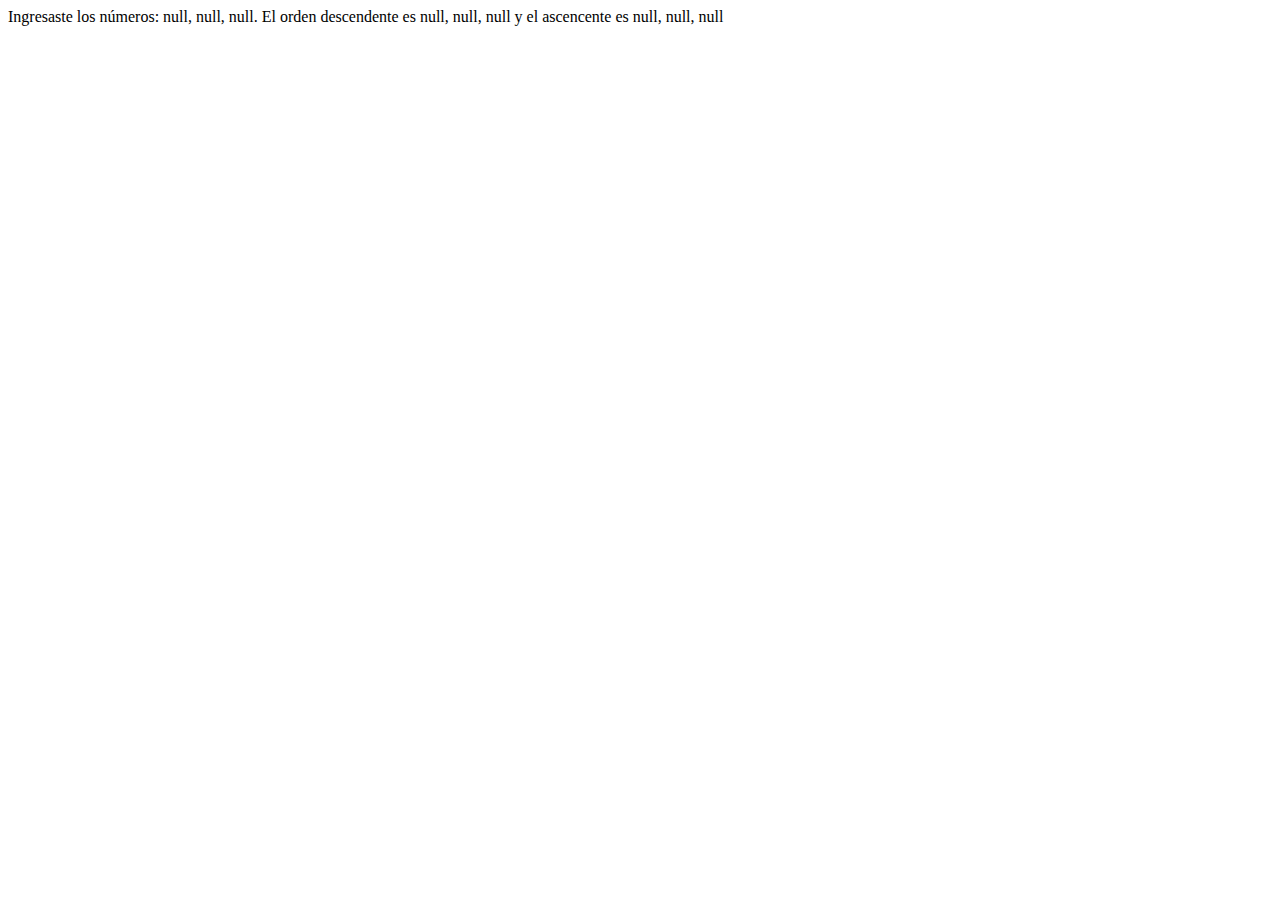
<file: Ejercicio de Lógica de Programación 1/ejercicio1.html>
<!DOCTYPE html>
<html lang="en">
<head>
    <meta charset="UTF-8">
    <meta name="viewport" content="width=device-width, initial-scale=1.0">
    <title>Ejercicio 1</title>
</head>
<body>
    <div id="ejercicio1"></div>
    <script src="ejercicio1.js"></script>
</body>
</html>
</file>
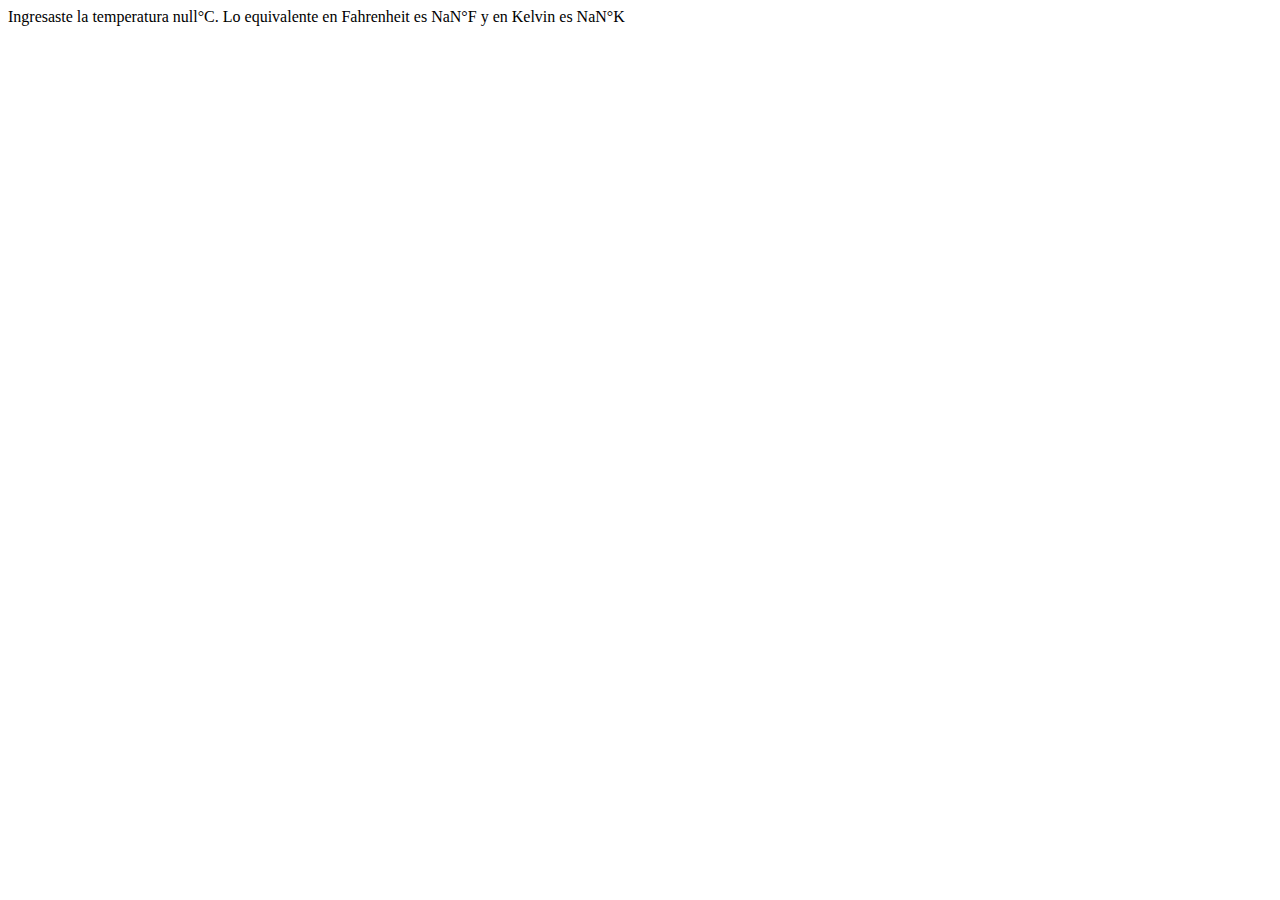
<file: Ejercicio de Lógica de Programación 2/ejercicio2.html>
<!DOCTYPE html>
<html lang="en">
<head>
    <meta charset="UTF-8">
    <meta name="viewport" content="width=device-width, initial-scale=1.0">
    <title>Ejercicio 2</title>
</head>
<body>
    <div id="ejercicio2"></div>
    <script src="ejercicio2.js"></script>
</body>
</html>
</file>
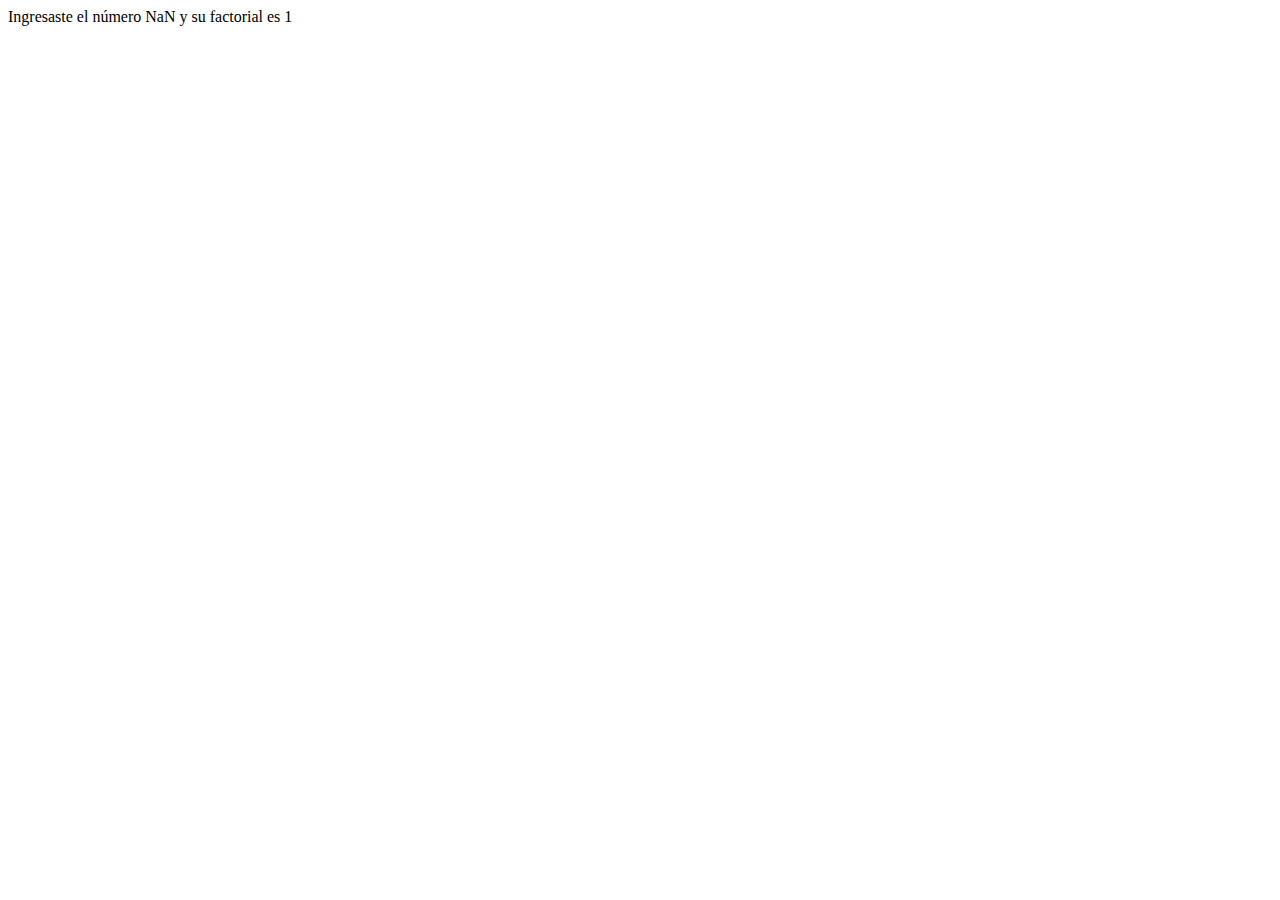
<file: Ejercicio de Lógica de Programación 3/ejercico3.html>
<!DOCTYPE html>
<html lang="en">
<head>
    <meta charset="UTF-8">
    <meta name="viewport" content="width=device-width, initial-scale=1.0">
    <title>Document</title>
</head>
<body>
    <div id="ejercicio3"></div>
    <script src="ejercicio3.js"></script>
</body>
</html>
</file>
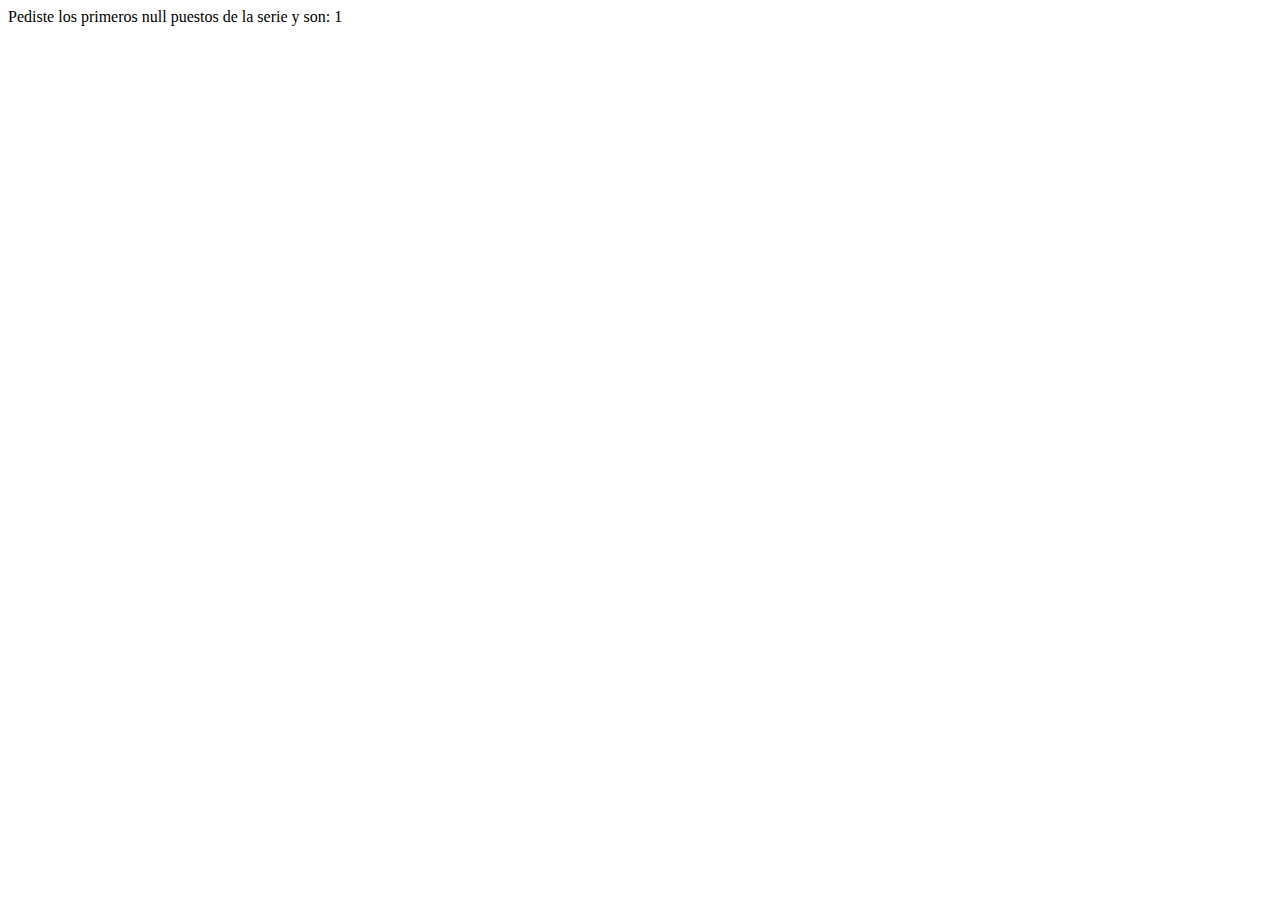
<file: Ejercicio de Lógica de Programación 4/ejercicio4.html>
<!DOCTYPE html>
<html lang="en">
<head>
    <meta charset="UTF-8">
    <meta name="viewport" content="width=device-width, initial-scale=1.0">
    <title>Ejercicio 4</title>
</head>
<body>
    <div id="ejercicio4"></div>
    <script src="ejercicio4.js"></script>
</body>
</html>
</file>
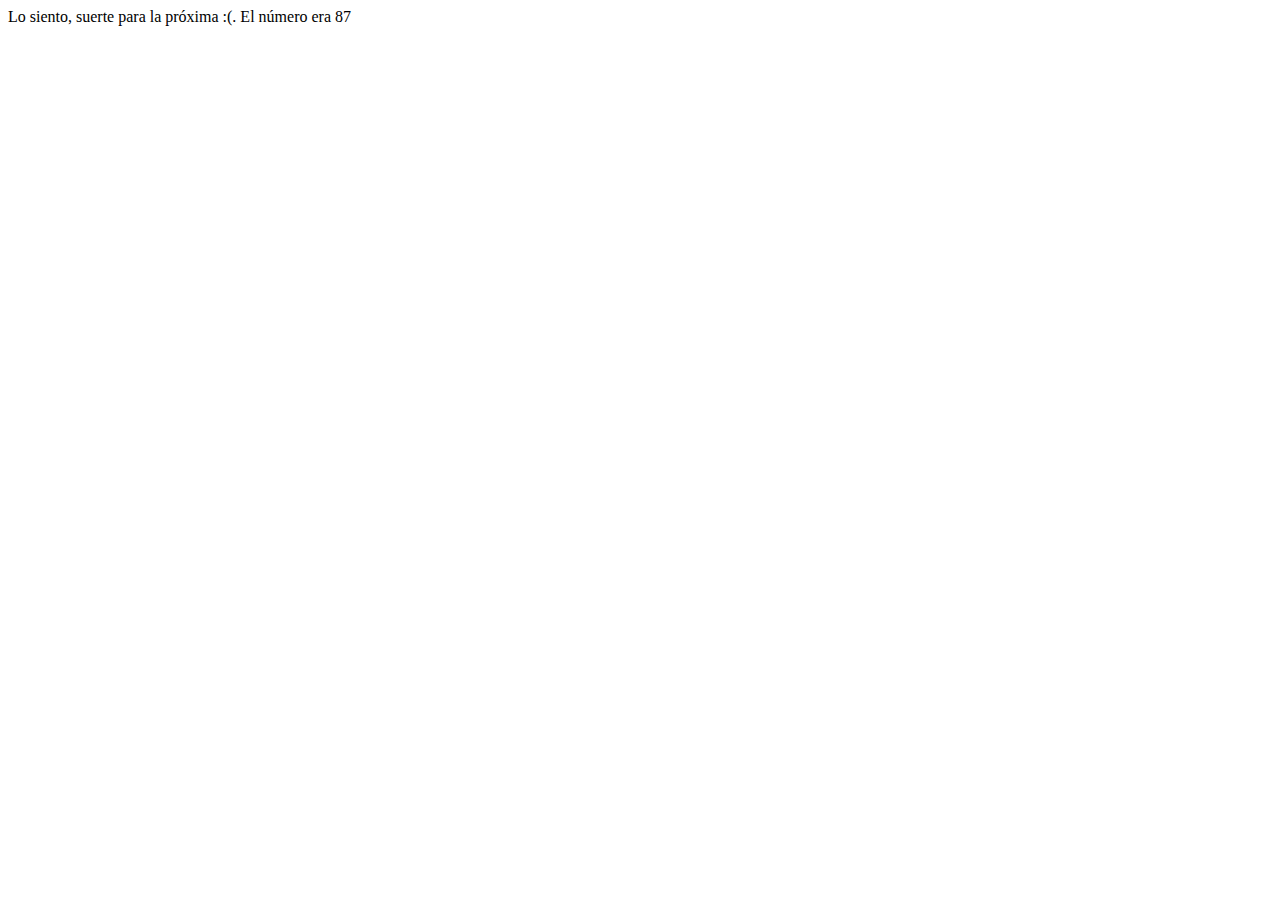
<file: Ejercicio de Lógica de Programación 5/ejercicio5.html>
<!DOCTYPE html>
<html lang="en">
<head>
    <meta charset="UTF-8">
    <meta name="viewport" content="width=device-width, initial-scale=1.0">
    <title>Ejercicio 5</title>
</head>
<body>
    <div id="ejercicio5"></div>
    <script src="ejercicio5.js"></script>
</body>
</html>
</file>
